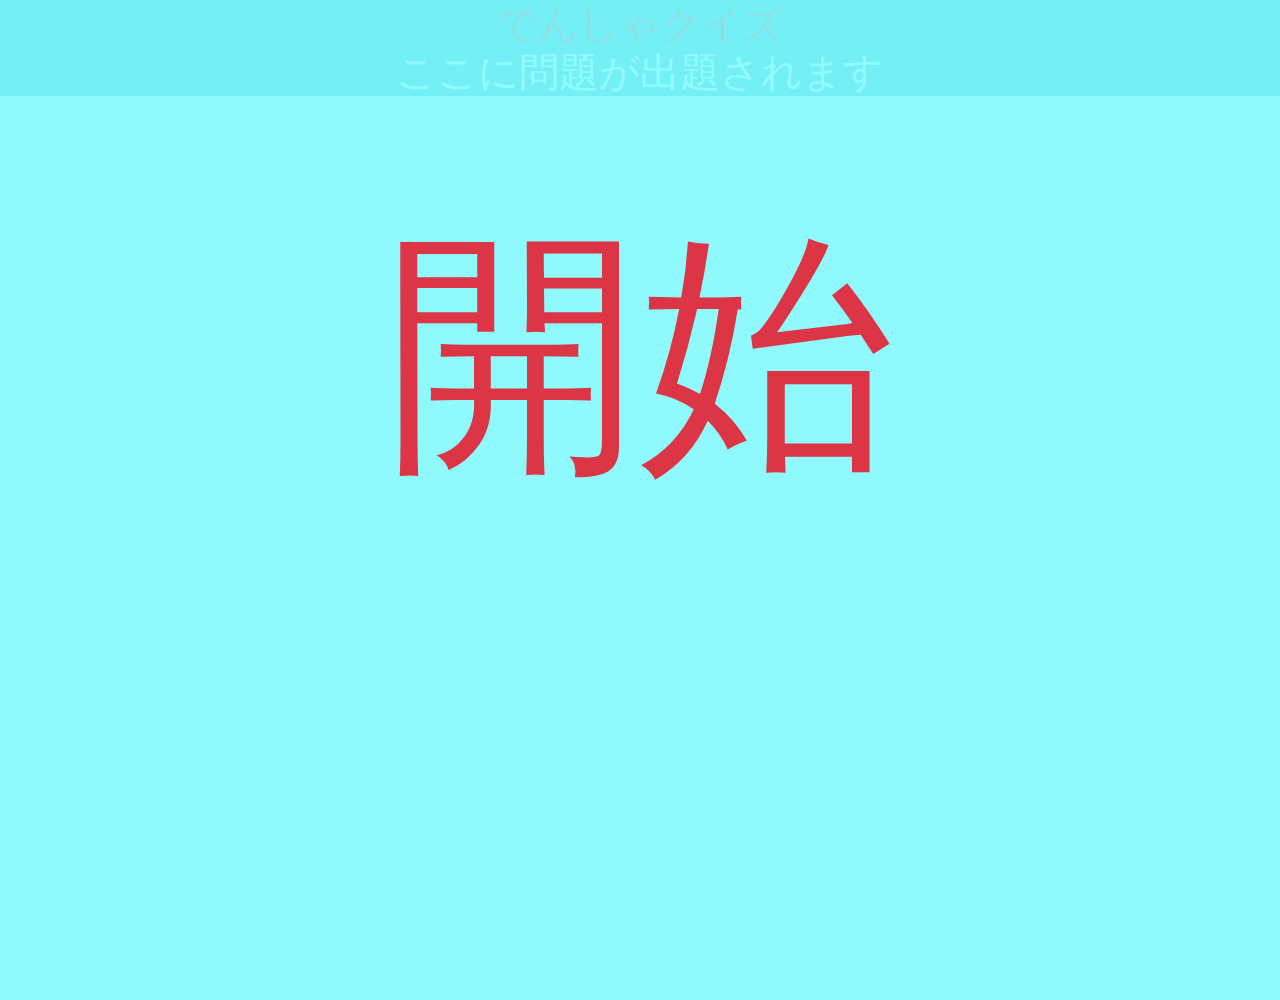
<file: kadai04_Quiz/index.html>
<!DOCTYPE html>
<html lang='ja'>

<head>
    <meta charset='UTF-8'>
    <meta name='viewport' content='width=device-width, initial-scale=1.0'>
    <meta http-equiv='X-UA-Compatible' content='ie=edge'>
    <title>でんしゃクイズ</title>
    <link rel='stylesheet' href='./css/reset.css'>
    <link rel='stylesheet' href='./css/bootstrap.min.css'>
    <link rel='stylesheet' href='./css/style.css'>

</head>

<body>
    <header id="head">
        <h1 id="title" class="text-danger bg-info" style="margin-bottom:0px">でんしゃクイズ</h1>
        <h1 id="question" class="bg-info"> ここに問題が出題されます</h1>
        <div id="seikairitu_00">
            <p id="seikairitu"></p>
        </div>
    </header>
    <div class="container1">
        <div class="row1">
            <input id="11" type="radio" name="toi" value="1">
            <label for="11" id="toi1">
            </label>
            <input id="22" type="radio" name="toi" value="2">
            <label for="22" id="toi2">
            </label>
            <input id="33" type="radio" name="toi" value="3">
            <label for="33" id="toi3">
            </label>
            <input id="44" type="radio" name="toi" value="4">
            <label for="44" id="toi4">
            </label>
        </div>
    </div>
    <div id="result_01">
        <div id="result_03">
            <h1 id="re_title">結果</h1>
        </div>
        <div id="result_02">
            <p id="re_kekka">結果</p>
        </div>
    </div>
    <div id="setumei_01" class="active">
        <div id="setumei_02">
            <h1 id="setumei_03" class="text-danger">開始</h1>
        </div>
    </div>

    <script src='./js/jquery-2.1.3.min.js'></script>
    <script>

        //////////////////////////
        // 変わらない配列たち
        //////////////////////////

        //  配列にナンバリング
        let num = [0, 1, 2, 3, 4, 5, 6, 7, 8, 9, 10, 11, 12, 13, 14, 15, 16, 17, 18, 19];
        const num_bk = [0, 1, 2, 3, 4, 5, 6, 7, 8, 9, 10, 11, 12, 13, 14, 15, 16, 17, 18, 19];

        //  電車の読み方
        const qs = ["のぞみ", "はやぶさ", "こまち", "つばさ", "かがやき", "やまびこ", "レッドアロークラシック", "ニューレッドアロー", "京成線スカイライナー",
            "成田エクスプレス", "サンダーバード", "山の手線", "江ノ電", "しまかぜ", "伊勢志摩ライナー", "神戸市営地下鉄", "ラピート", "ゆりかもめ", "小田急線", "琴電"];

        //  写真のアドレスたち
        const photo = [
            '<img src= ./img/01_n700a_nozomi.jpg style="width:100%"><img src= ./img/maru.png style="width:40%" class="maru hide">',
            '<img src= ./img/02_e5hayabusa.jpg style="width:100%"><img src= ./img/maru.png style="width:40%" class="maru hide">',
            '<img src= ./img/03_e6_komati.jpg style="width:100%"><img src= ./img/maru.png style="width:40%" class="maru hide">',
            '<img src= ./img/04_e3_tubasa.jpg style="width:100%"><img src= ./img/maru.png style="width:40%" class="maru hide">',
            '<img src= ./img/05_e7_kagayaki.jpg style="width:100%"><img src= ./img/maru.png style="width:40%" class="maru hide">',
            '<img src= ./img/06_e2_yamabiko.jpg style="width:100%"><img src= ./img/maru.png style="width:40%" class="maru hide">',
            '<img src= ./img/11_seibu_redarrowclassic.jpg style="width:100%"><img src= ./img/maru.png style="width:40%" class="maru hide">',
            '<img src= ./img/12_seibu_newredarrow.jpg style="width:100%"><img src= ./img/maru.png style="width:40%" class="maru hide">',
            '<img src= ./img/13_keisei_skyliner.jpg style="width:100%"><img src= ./img/maru.png style="width:40%" class="maru hide">',
            '<img src= ./img/14_e259_naritaExpres.jpg style="width:100%"><img src= ./img/maru.png style="width:40%" class="maru hide">',
            '<img src= ./img/15_683_thuderBird.jpg style="width:100%"><img src= ./img/maru.png style="width:40%" class="maru hide">',
            '<img src= ./img/16_e231_yamanote.jpg style="width:100%"><img src= ./img/maru.png style="width:40%" class="maru hide">',
            '<img src= ./img/17_2000_enoden.jpg style="width:100%"><img src= ./img/maru.png style="width:40%" class="maru hide">',
            '<img src= ./img/20_kintetsu50000_simakaze.jpg style="width:100%"><img src= ./img/maru.png style="width:40%" class="maru hide">',
            '<img src= ./img/21_kintetsu_23000a_isesimaliner.jpg style="width:100%"><img src= ./img/maru.png style="width:40%" class="maru hide">',
            '<img src= ./img/22_kobe3000.jpg style="width:100%"><img src= ./img/maru.png style="width:40%" class="maru hide">',
            '<img src= ./img/23_50000_rapiet.jpg style="width:100%"><img src= ./img/maru.png style="width:40%" class="maru hide">',
            '<img src= ./img/24_7300_yurikamome.jpg style="width:100%"><img src= ./img/maru.png style="width:40%" class="maru hide">',
            '<img src= ./img/25_70000_odakyu.jpg style="width:100%"><img src= ./img/maru.png style="width:40%" class="maru hide">',
            '<img src= ./img/26_1300_kotoden.jpg style="width:100%"><img src= ./img/maru.png style="width:40%" class="maru hide">'
        ];

        const mp3 = [
            "img/mp3/0.mp3",
            "img/mp3/1.mp3",
            "img/mp3/2.mp3",
            "img/mp3/3.mp3",
            "img/mp3/4.mp3",
            "img/mp3/5.mp3",
            "img/mp3/6.mp3",
            "img/mp3/7.mp3",
            "img/mp3/8.mp3",
            "img/mp3/9.mp3",
            "img/mp3/10.mp3",
            "img/mp3/11.mp3",
            "img/mp3/12.mp3",
            "img/mp3/13.mp3",
            "img/mp3/14.mp3",
            "img/mp3/15.mp3",
            "img/mp3/16.mp3",
            "img/mp3/17.mp3",
            "img/mp3/18.mp3",
            "img/mp3/19.mp3",
            "img/mp3/20.mp3"
        ]

        //  変化していく数字たち

        //  総問題数を定義
        let totalQ = 10;

        //   現在の問題番号を定義
        let mondai = 1;
        let seikai = 0;
        let matigai = 0;

        ////////////////////////////////////////
        /// シーン１ ： 配列の中からランダムな数字を４つ選ぼう
        ////////////////////////////////////////

        //  この関数で指定された数だけ乱数を取得する関数
        function choose_at_random(arrayData, countA) {
            var countA = countA || 1;
            var arrayData = arrayData;
            var result = [];
            for (let i = 0; i < countA; i++) {
                let arrayIndex = Math.floor(Math.random() * arrayData.length);
                result[i] = arrayData[arrayIndex];
                // 1回選択された値は削除して再度選ばれないようにする
                arrayData.splice(arrayIndex, 1);
            }
            return result;
        };

        //  その中から正解を決定する関数
        function choose_at_random2(arrayData, countA) {
            var countA = countA || 1;
            var arrayData = arrayData;
            var result = [];
            for (let i = 0; i < countA; i++) {
                let arrayIndex = Math.floor(Math.random() * arrayData.length);
                result[i] = arrayData[arrayIndex];
            }
            return result;
        };

        var ranN = [0, 0, 0, 0];
        var ansN = [0];

        //   乱数に従って問題を表示する関数
        let getQuiz = function () {

            //  今回のランダムな数字を確定
            num = num_bk.slice(0, num_bk.length);
            ranN = choose_at_random(num, 4); // ランダムな４個
            ansN = choose_at_random2(ranN, 1); //  ４個の中から正解を決定

            console.log(mondai + "番目に選ばれた番号は" + ranN);
            console.log(mondai + "番目の正解の番号は" + ansN);

            //  画像のアドレスを変数に
            let S1 = photo[ranN[0]];
            let S2 = photo[ranN[1]];
            let S3 = photo[ranN[2]];
            let S4 = photo[ranN[3]];

            // console.log("①画像のアドレスは" + S1);
            // console.log("②画像のアドレスは" + S2);
            // console.log("③画像のアドレスは" + S3);
            // console.log("④画像のアドレスは" + S4);

            let audio_q = new Audio(mp3[ansN]);
            audio_q.play();


            $("#question").html("第" + mondai + "問   " + qs[ansN] + "はどれ？"); // 問題文を表示
            $('#toi1').html(S1);//①の画像を表示
            $('#toi2').html(S2);//②の画像を表示
            $('#toi3').html(S3);//③の画像を表示
            $('#toi4').html(S4);//④の画像を表示
        }


        //  結果画面を表示
        // 説明画面

        let result_00 = function () {
            $("#result_01").addClass("active");
        }
        let result_10 = function () {
            $("#result_01").removeClass("active");
        }

        //  ページが読み込まれたら処理１を行う
        // $(document).ready(getQuiz);

        $('#setumei_01').on('click', function () {
            $("#setumei_01").removeClass("active");
            setTimeout(function () {
                getQuiz();
            }, 500);
        });


        ////////////////////////////////////////
        /// シーン２：ユーザーが選択したら
        ////////////////////////////////////////

        $('[name="toi"]').on('click', function () {
            // console.log("配列の残りは" + num);

            let selectNunber = ($(this).val()) * 1;
            let userSelect = [ranN[selectNunber - 1]] * 1;
            let ansA = (ansN) * 1;

            console.log(mondai + "番目の問題：選んだ解答は:" + userSelect);
            console.log(mondai + "番目の問題：正解は:" + ansA);

            //  正解かどうかの判定
            if (userSelect === ansA) {
                // 正解だったら
                console.log("正解だよ");
                let audio_o = new Audio("img/audio_o.mp3");
                audio_o.play();
                seikai++;
                let toiid = "#toi" + selectNunber;

                $(".row1 input").empty();
                mondai++;

                setTimeout(function () {
                    $(".maru").addClass("hide")
                }, 2000);


                setTimeout(function () {
                    $(".hidden").removeClass("hidden")
                }, 2000);

                if (mondai > 10) {
                    result_00();
                } else {
                    $('toiid > .maru').removeClass("hide")
                    setTimeout(function () {
                        getQuiz();

                    }, 2000);

                };
            } else {
                //  不正解だったら

                // 非表示にしていく
                $("#toi" + selectNunber).addClass("hidden")
                console.log("間違いだよ");
                var audio_x = new Audio("img/audio_x.mp3");
                audio_x.play();
                matigai++;
            }

            // 次の問題に進む
            $('#seikairitu').html("間違えた回数は" + matigai + "回")
            $('#re_kekka').html("間違えた回数は１０問中" + matigai + "回");//今あるデータを取得

        });

        $('#result_01').on('click', function () {
            location.reload();
        });



    </script>
</body>

</html>
</file>
<file: kadai04_Quiz/css/style.css>
body{
text-align: center;
background-color: rgb(233, 233, 233);
margin: 0 auto ;
}

.row1{
    max-width: 600px;
    margin: 0 auto ;
    display: flex;
    flex-wrap: wrap;
}

header{
    font-family: "游明朝体", "Yu Mincho", YuMincho, "Hiragino Kaku Gothic ProN", "Hiragino Kaku Gothic Pro", "メイリオ", Meiryo, "ＭＳ ゴシック", sans-serif;
    font-size: 32px;
    color: azure;
    
    text-shadow: 5px ;
}

.container1{
    
}

/* ラジオボタンを消す */
.row1 input[type="radio"] {
    display: none;
}

/* 画像部分に余白を持たせる */
label {
    position: relative;
    margin: 0px;
    padding: 8px;
    width:50%;
}

.hidden{
    background-color: rgb(90, 90, 90);
    opacity: 0.3;
}

.hide{
    visibility: hidden;
}



.maru{
    background-image: url(../img/maru.png) no-repeat center;
    z-index: 1;
    position: absolute ;
    left: 30%;
    top: -10%;
}

#seikairitu_00{
    position: absolute;
    font-size: 2vw;
    top: 0%;
    left: 80% ;
}

#setumei_01{
    background-color: rgba(130, 251, 255, 0.863);
    position: absolute;
    width:100%;
    height: 1000px;
    top: -1500px;
    left: 0%;
    transition: .8s;
    transform:translate3d(- 50%,-50%,0);
    z-index: 1;
}

#setumei_03{
    text-align: center;
    position: absolute;
    top: 20%;
    left: 30%;
    transform:translate3d(- 50%,-50%,0);
    font-size: 20vw;
    font-family: "Hiragino Maru Gothic Pro", "メイリオ", Meiryo, "ＭＳ ゴシック", sans-serif;
}

/* 結果画面用 */
#result_01{
    background-color: rgba(130, 251, 255, 0.863);
    position: absolute;
    width:100%;
    height: 1000px;
    top: -1500px;
    transition: .8s;
    transform:translate3d(- 50%,-50%,0);
}


.active{
    top:0px!important;
}

#result_02{
    
    max-width: 600px;
    margin: 0 auto ;
    text-align: center;
    font-size: 6vw;
}

#result_03{
    max-width: 600px;
    margin: 0 auto ;
    margin-top: 12vw;
    padding-bottom: 15vw;
    text-align: center;
    font-size: 14vw;
}
</file>
